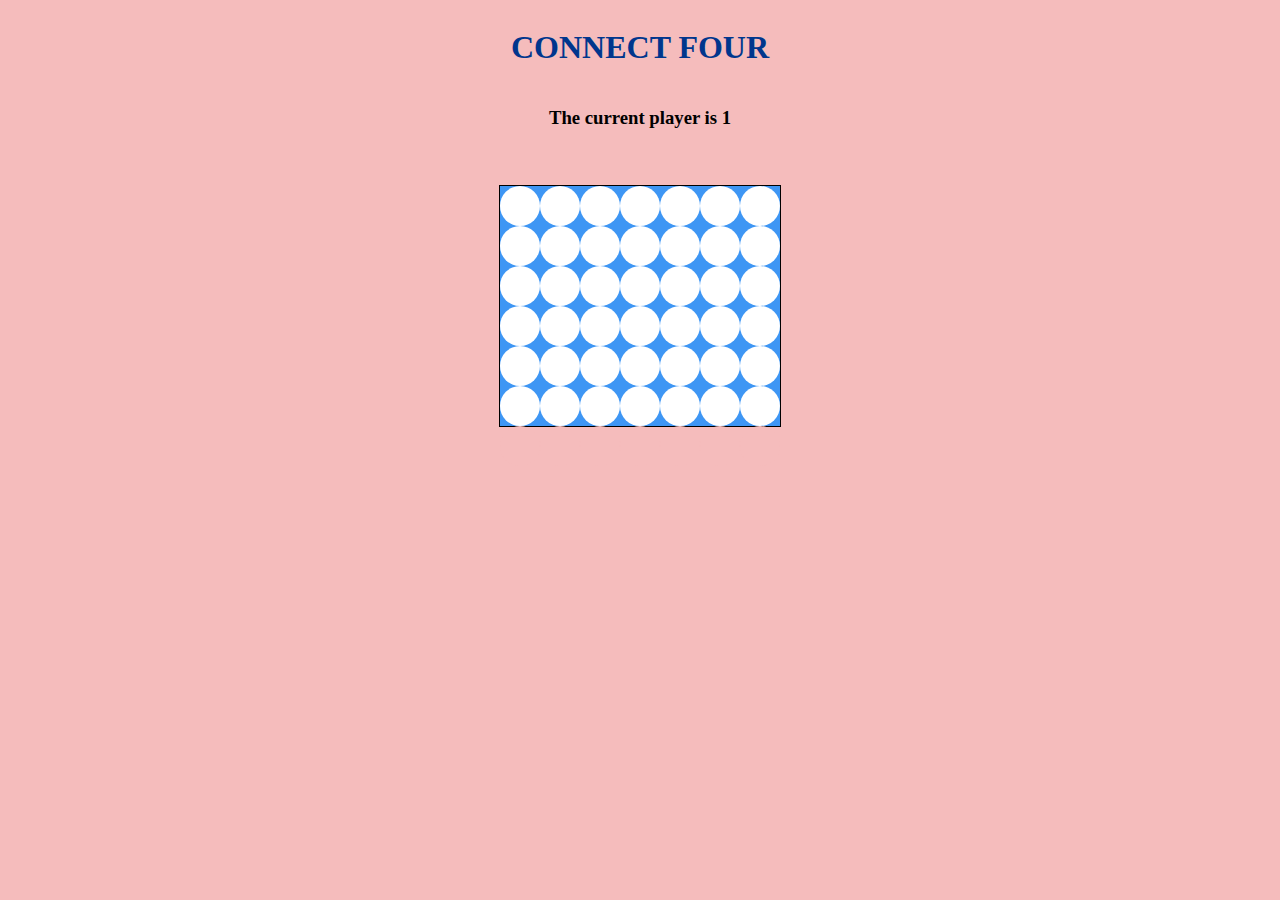
<file: frontend/connect4/index.html>
<!DOCTYPE html>
<html lang="en">
<head>
    <meta charset="UTF-8">
    <meta http-equiv="X-UA-Compatible" content="IE=edge">
    <meta name="viewport" content="width=device-width, initial-scale=1.0">
    <title>Connect Four</title>
    <link rel="stylesheet" href="style.css">
    <script src="ex.js" charset="UTF-8"></script>
</head>
<body>
    <h1>CONNECT FOUR</h1>
    <h3>The current player is <span id ="current-player">1</span></h3>
    <h3 id="result"></h3>
    <div class="grid">
        <div></div>
        <div></div>
        <div></div>
        <div></div>
        <div></div>
        <div></div>
        <div></div>
        <div></div>
        <div></div>
        <div></div>
        <div></div>
        <div></div>
        <div></div>
        <div></div>
        <div></div>
        <div></div>
        <div></div>
        <div></div>
        <div></div>
        <div></div>
        <div></div>
        <div></div>
        <div></div>
        <div></div>
        <div></div>
        <div></div>
        <div></div>
        <div></div>
        <div></div>
        <div></div>
        <div></div>
        <div></div>
        <div></div>
        <div></div>
        <div></div>
        <div></div>
        <div></div>
        <div></div>
        <div></div>
        <div></div>
        <div></div>
        <div></div>
        <div class="taken"></div>
        <div class="taken"></div>
        <div class="taken"></div>
        <div class="taken"></div>
        <div class="taken"></div>
        <div class="taken"></div>
        <div class="taken"></div>
    </div> 
</body>
</html>
</file>
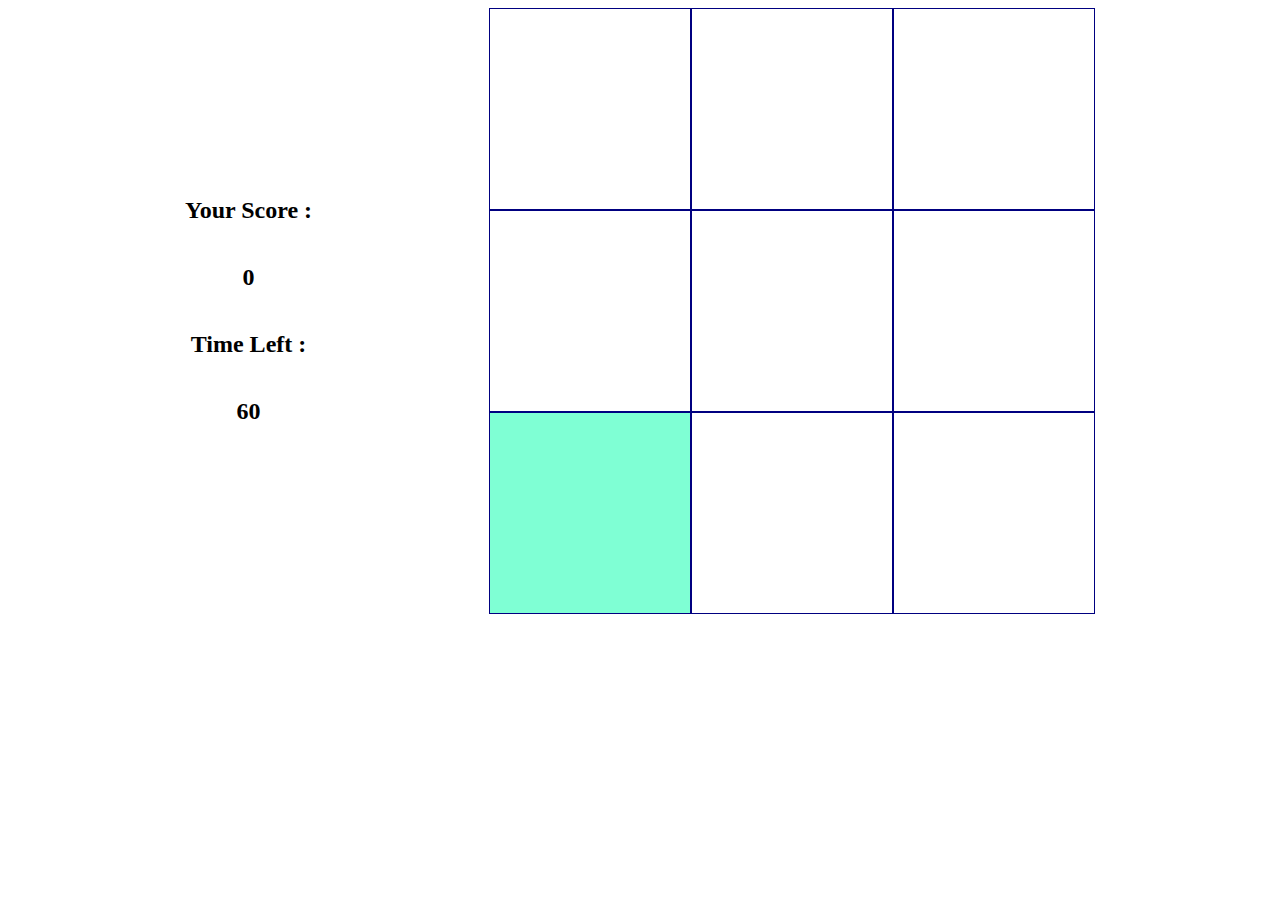
<file: frontend/whack a mole/index.html>
<!DOCTYPE html>
<html lang="en">
<head>
    <meta charset="UTF-8">
    <meta http-equiv="X-UA-Compatible" content="IE=edge">
    <meta name="viewport" content="width=device-width, initial-scale=1.0">
    <title>Whack-A-Mole</title>
    <link rel="stylesheet" href="style.css">
    
</head>
<body>
    <div class="left">
    <h2>Your Score : </h2>
    <h2 id="score">0</h2>
    <h2>Time Left : </h2>
    <h2 id="time-left">60</h2>
    </div>
    <div class="grid">
        <div class="square" id="1"></div>
        <div class="square" id="2"></div>
        <div class="square" id="3"></div>
        <div class="square" id="4"></div>
        <div class="square" id="5"></div>
        <div class="square" id="6"></div>
        <div class="square" id="7"></div>
        <div class="square" id="8"></div>
        <div class="square" id="9"></div>
    </div>



    <script src="app.js" charset="UTF-8"></script>
</body>
</html>
</file>
<file: frontend/connect4/style.css>
body{
    display: flex;
    flex-direction: column;
    justify-content: center;
    align-items: center;
    background-color:rgb(245, 188, 188) ;
}

.grid{
    border: 1px solid ;
    height: 240px;
    width : 280px;
    display: flex;
    flex-wrap: wrap;
    background-color: rgb(62, 150, 244);
}
.grid div{
    height: 40px;
    width : 40px;
    border-radius: 30px;
    background-color: rgb(255,255,255);
    border: 5px;
    
}
div .taken{
    background-color: 	rgb(245, 188, 188);
}
h1{
    color:rgb(0, 54, 141);
}
</file>
<file: frontend/whack a mole/style.css>
body{
    display: flex;
    flex-direction: row;
    display: flex;
    flex-direction: row;
    flex-wrap: wrap;
    justify-content: space-evenly;
    align-items: center;
}
.left{
    display: flex;
    flex-direction: column;
    flex-wrap: wrap;
    justify-content: center;
    align-items: center;
    padding-left: 0px;
}
.grid{
    width : 606px;
    height : 606px;
    display: flex;
    flex-wrap: wrap;
    
}
.square{
    width : 200px;
    height : 200px;
    border : solid navy 1px;
}
.mole{
    background-color: aquamarine;
}
</file>
